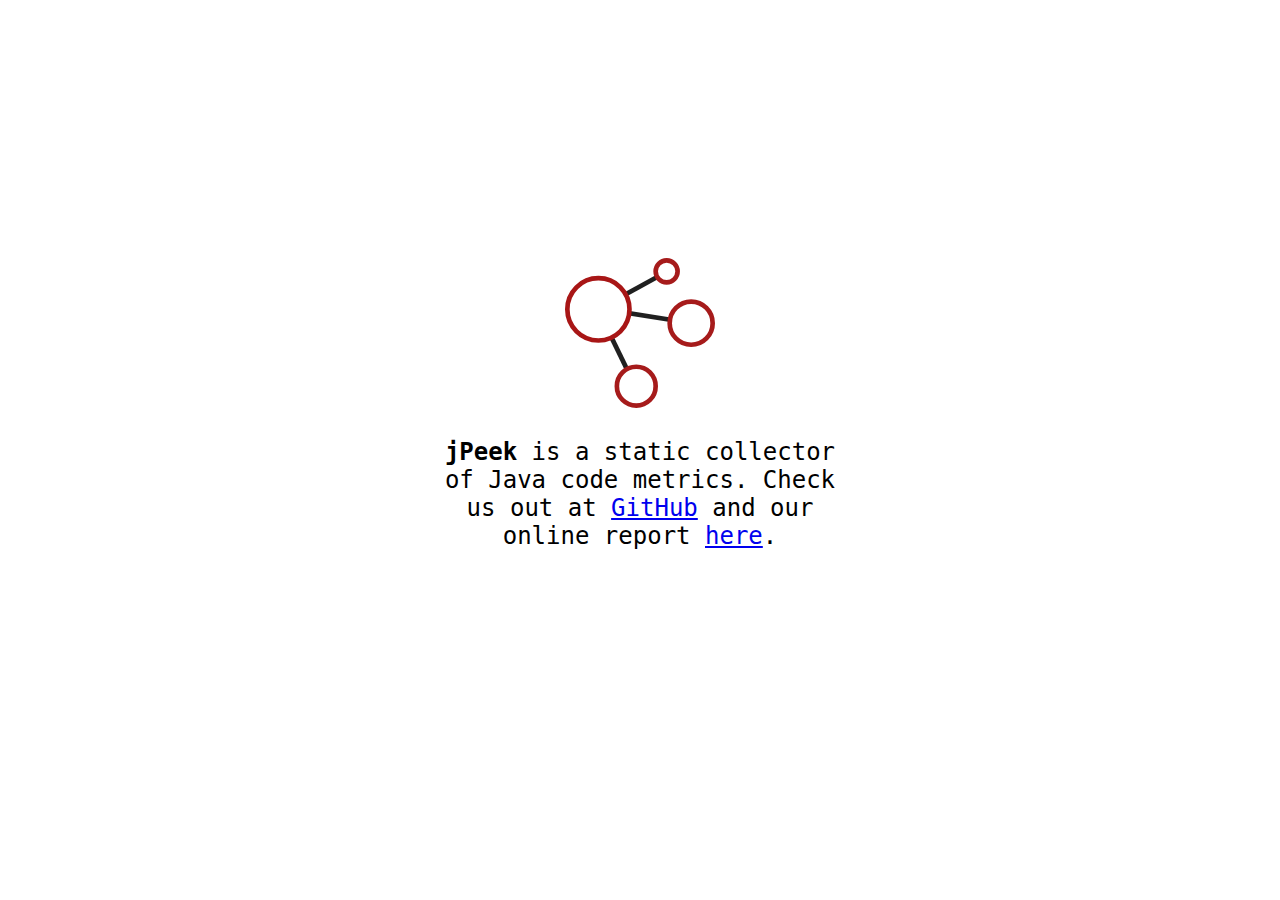
<file: index.html>
<!DOCTYPE html>
<html>
  <head>
    <meta charset="utf-8"/>
    <title>jpeek.org</title>
    <meta name="description" content="Static collector of Java code metrics"/>
    <meta name="keywords" content="OOP, Java, cohesion, coupling, metrics"/>
    <meta name="viewport" content="width=device-width, initial-scale=1.0"/>
    <link rel="shortcut icon" href="logo.png"/>
    <style>
      * {
          font-family: monospace;
          font-size: 24px;
          padding: 0;
          margin: 0;
          border: 0;
          box-sizing: border-box;
      }
      .center {
          text-align: center;
          width: 20em;
          max-width: 100%;
          padding: 1em;
          height: 20em;
          position: absolute;
          top:0;
          bottom: 0;
          left: 0;
          right: 0;
          margin: auto;
      }
      p {
          margin: 1em 0;
      }
    </style>
  </head>
  <body>
    <div class="center">
      <p><img src="logo.svg" style="height:150px;" alt="jPeek logo"/></p>
      <p>
        <strong>jPeek</strong> is a static collector of Java code metrics.
        Check us out at <a href="https://github.com/yegor256/jpeek">GitHub</a>
        and our online report <a href="https://i.jpeek.org">here</a>.
      </p>
    </div>
  </body>
</html>
</file>
